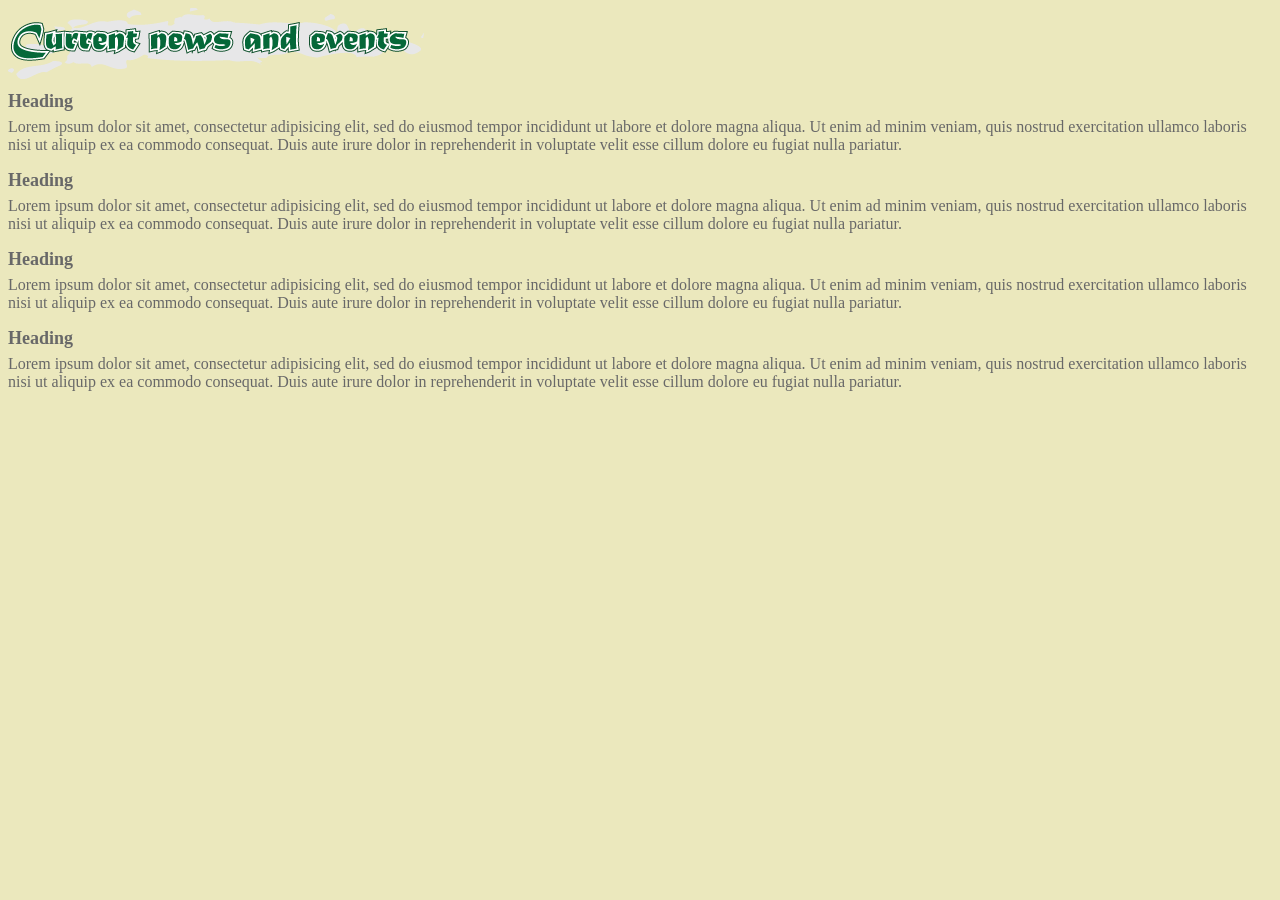
<file: News.html>
<!DOCTYPE html PUBLIC "-//W3C//DTD XHTML 1.0 Transitional//EN" "http://www.w3.org/TR/xhtml1/DTD/xhtml1-transitional.dtd">
<html xmlns="http://www.w3.org/1999/xhtml">
<head>
<meta http-equiv="Content-Type" content="text/html; charset=UTF-8" />
<title>Untitled Document</title>
<style type="text/css">
h1 {
	font-size: 18px;
	margin-bottom: -10px;
}
body {
	color: #686868;
	background-color: #ebe8bd;
}
</style>
</head>

<body>

<img src="News.png" width="416" height="71" />
<h1>Heading</h1>
<p><span class="CenterText">Lorem ipsum dolor sit amet, consectetur adipisicing elit, sed do eiusmod tempor incididunt ut labore et dolore magna aliqua. Ut enim ad minim veniam, quis nostrud exercitation ullamco laboris nisi ut aliquip ex ea commodo consequat. Duis aute irure dolor in reprehenderit in voluptate velit esse cillum dolore eu fugiat nulla pariatur.</span></p>
<h1>Heading</h1>
<p><span class="CenterText">Lorem ipsum dolor sit amet, consectetur adipisicing elit, sed do eiusmod tempor incididunt ut labore et dolore magna aliqua. Ut enim ad minim veniam, quis nostrud exercitation ullamco laboris nisi ut aliquip ex ea commodo consequat. Duis aute irure dolor in reprehenderit in voluptate velit esse cillum dolore eu fugiat nulla pariatur.</span></p>
<h1>Heading</h1>
<p><span class="CenterText">Lorem ipsum dolor sit amet, consectetur adipisicing elit, sed do eiusmod tempor incididunt ut labore et dolore magna aliqua. Ut enim ad minim veniam, quis nostrud exercitation ullamco laboris nisi ut aliquip ex ea commodo consequat. Duis aute irure dolor in reprehenderit in voluptate velit esse cillum dolore eu fugiat nulla pariatur.</span></p>
<h1>Heading</h1>
<p><span class="CenterText">Lorem ipsum dolor sit amet, consectetur adipisicing elit, sed do eiusmod tempor incididunt ut labore et dolore magna aliqua. Ut enim ad minim veniam, quis nostrud exercitation ullamco laboris nisi ut aliquip ex ea commodo consequat. Duis aute irure dolor in reprehenderit in voluptate velit esse cillum dolore eu fugiat nulla pariatur.</span></p>
</body>
</html>
</file>
